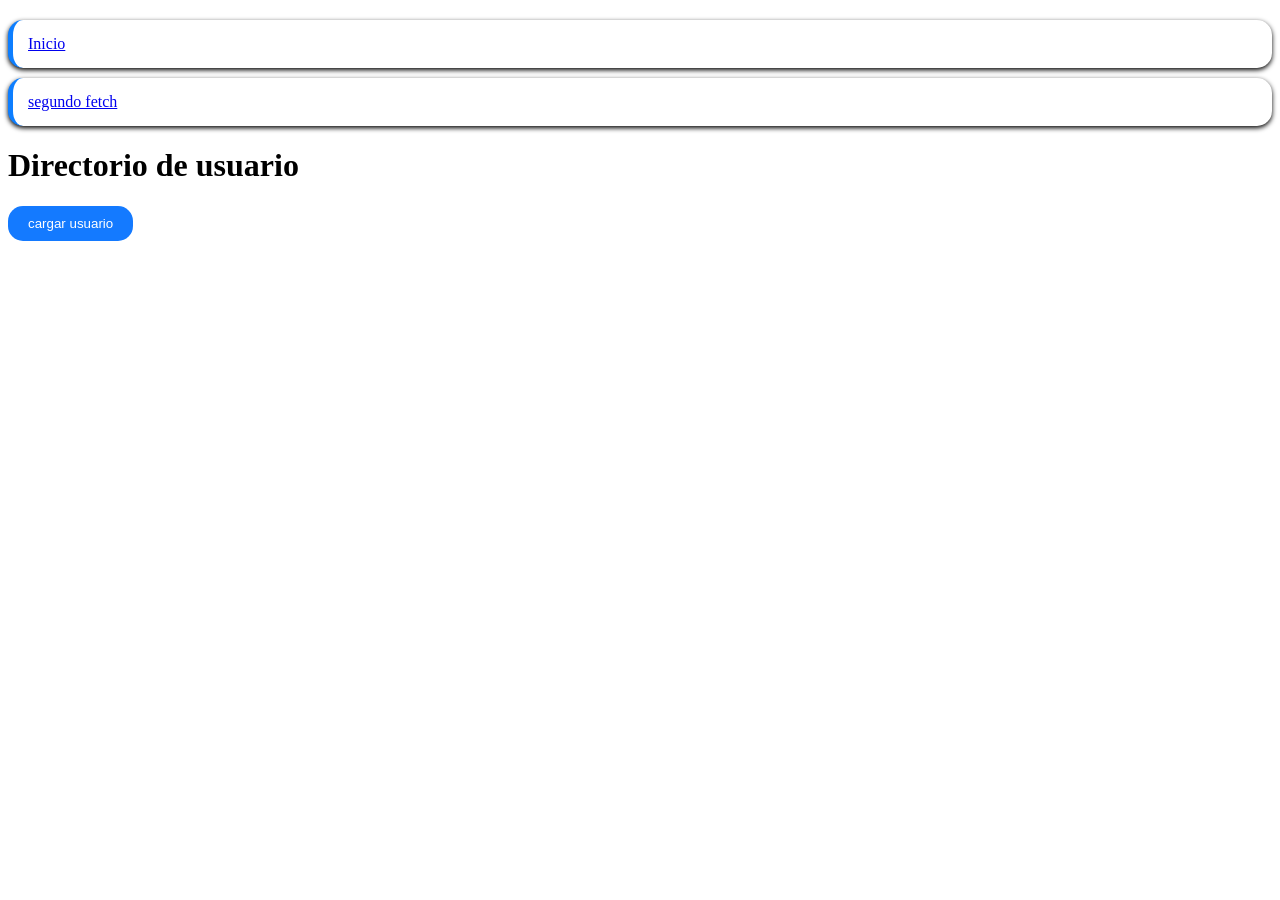
<file: index.html>
<!DOCTYPE html>
<html lang="es">
<head>
    <meta charset="UTF-8">
    <meta name="viewport" content="width=device-width, initial-scale=1.0">
    <title>Directorio</title>
    <link rel="stylesheet" href="style.css">
</head>
<body>
    <header>
        <ul>
            <li><a href="#inicio">Inicio</a></li>
            <li><a href="./fetch2/segundo.html">segundo fetch</a></li>
        </ul>
    </header>
    <h1>Directorio de usuario</h1>
    <button id="btnCargar">cargar usuario</button>
    <ul id="listaUsuario"></ul>

    <script src="script.js"></script>
</body>
</html>
</file>
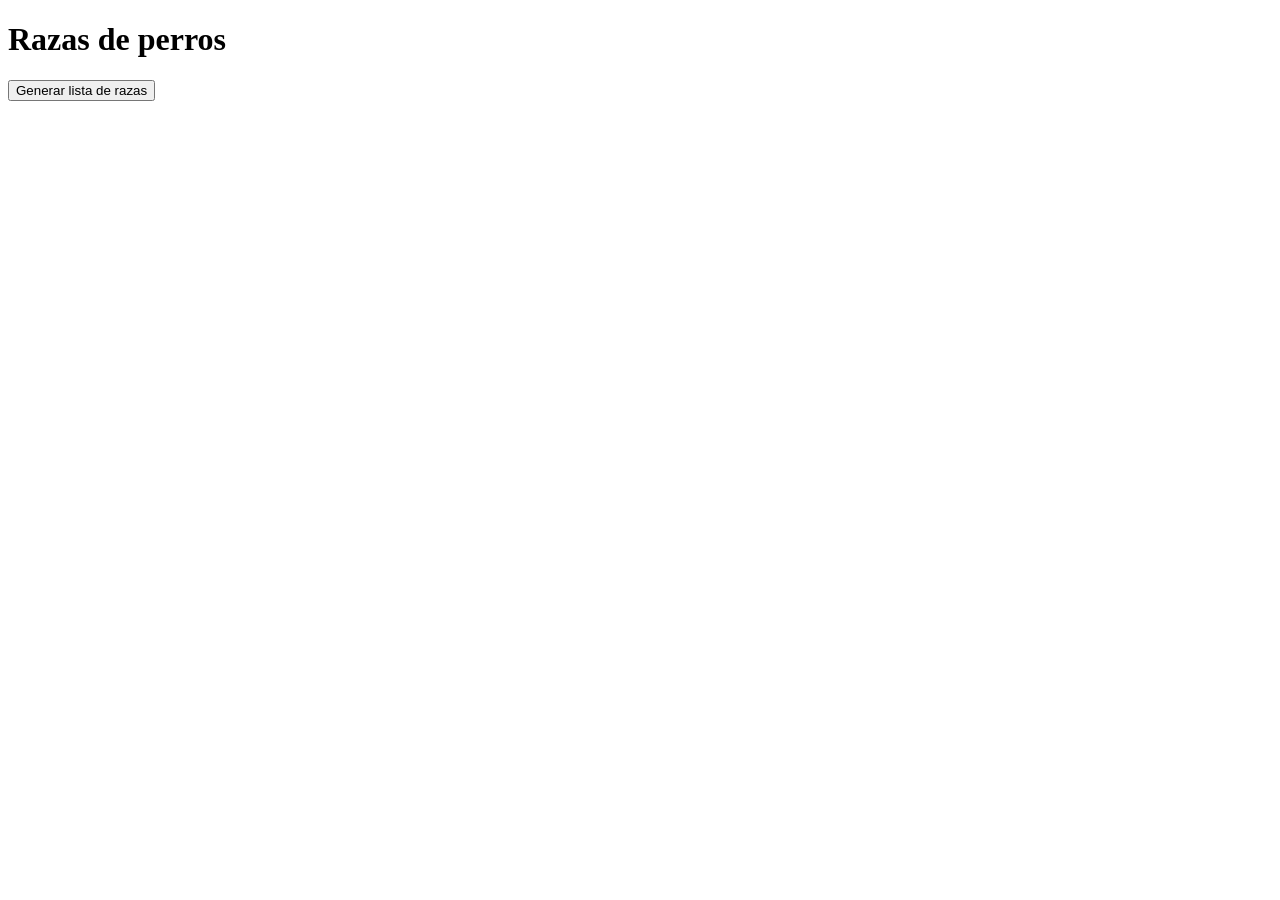
<file: dog/dog.html>
<!DOCTYPE html>
<html lang="es">
<head>
    <meta charset="UTF-8">
    <meta name="viewport" content="width=device-width, initial-scale=1.0">
    <title>Raza de perro</title>
</head>
<body>
    <h1>Razas de perros</h1>
    <button id="raza">Generar lista de razas</button>
    <ul id="listaRazas">
    </ul>
</body>
</html>
</file>
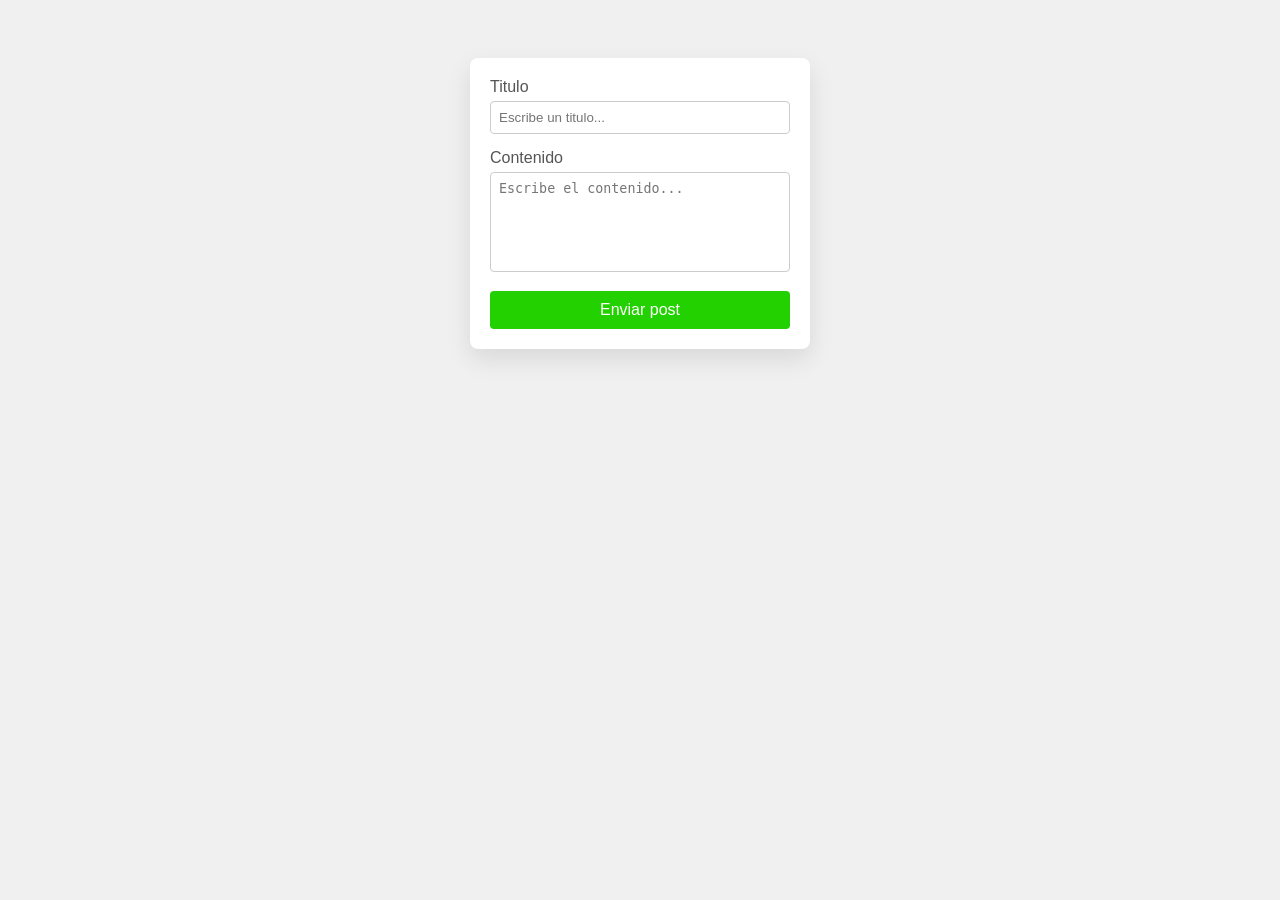
<file: fetch2/segundo.html>
<!DOCTYPE html>
<html lang="es">
<head>
    <meta charset="UTF-8">
    <meta name="viewport" content="width=device-width, initial-scale=1.0">
    <title>Fetch 2</title>
    <link rel="stylesheet" href="style_segundo.css">
</head>
<body>
    <div class="container">
        <form id="formularPost">
            <div class="group">
                <label for="titulo">Titulo</label>
                <input type="text" id="titulo" required placeholder="Escribe un titulo...">
            </div>
            <div class="group">
                <label for="contenido">Contenido</label>
                <textarea id="contenido" required placeholder="Escribe el contenido..."></textarea>
            </div>
        </form>
        <button type="submit" form="formularPost">Enviar post</button>
        <div id="mensajeEstado"></div>

        <script src="./segundo.js"></script>
    </div>
</body>
</html>
</file>
<file: style.css>
<<<<<<< HEAD
body{
  font-family: sans-serif;
  padding: 20px;
  background-color: #eff7ff;
}

button {
  padding: 10px 20px;
  cursor: pointer;
  background: rgb(20, 122, 255);
  color: white;
  border: none;
  border-radius: 15px;
}

button:hover{
  background: red;
}

ul{
  margin-top: 20px;
  list-style: none;
  padding: 0;
}

li{
  background: white;
  margin-bottom: 10px;
  padding: 15px;
  border-radius: 15px;
  border-left: 5px solid rgb(13, 126, 255);
  box-shadow: 0 2px 5px black;
=======
* {
    margin: 0;
    padding: 0;
    box-sizing: 0;
}

body {
    font-family: 'Segoe UI', Tahoma, Geneva, Verdana, sans-serif;
    line-height: 1.6;
    color:#333 ;
}

.nav {
    background-color: #2c3e50;
    padding: 1rem;
    position: fixed;
    width: 100%;
    top: 0;
    z-index: 1000;
    box-shadow: 0 2px 5px rgba(0, 0, 0, 0.1);
}

.nav_container {
    display: flex;
    font-size: 1.5rem;
    font-weight: bold;
    text-decoration: none;

}

.nav_toggle {
    display: block;
    background-color: transparent;
    border: none;
    cursor: pointer;
    width: 30px;
    height: 30px;
    position: relative;
}

.nav_toggle-line {
    display: block;
    height: 3px;
    width: 100%;
    background-color: white;
    margin: 5px 0;
    transition: all 0.3s ease;
}

.nav_menu {
    position: fixed;
    top: 70px;
    left: 0;
    width: 100%;
    background-color: #2c3e50;
    flex-direction: column;
    align-items: center;
    padding: 2rem 0;
    visibility: hidden;

}

.nav_item {
    list-style: none;
    margin: 1rem 0;
    width: 100%;
    text-align: center;
}

.nav_link {
    color: white;
    text-decoration: none;
    font-size: 1.1rem;
    display: block;
    padding: 0.5rem 1rem;
    transition: background-color 0.3 ease;
}

.nav_link:hover {
    background-color: #34495e;
}

.nav_menu--active {
    transform: translateY(0);
    opacity: 1;
    visibility: visible
}

.nav_toggle-line--top-active {
    transform: rotate(45deg) translate(5px , 5px);
}

.nav_toggle-line--middle-active {
    opacity: 0;
}

.nav_toggle-line--bottom-active {
    transform: rotate(-45deg) translate(7px, -6px);
}

.main-content {
    margin-top: 80px;
    padding: 2rem;
    max-width: 1200px;
    margin-left: auto;
    margin-right: auto;
}

@media (min-width:768px) {
    .nav_toggle{
        display: none;
    }

    .nav_menu {
        position: static;
        display: flex;
        flex-direction: row;
        justify-content: flex-end;
        transform: translateY(0);
        opacity: 1;
        visibility: visible;
        padding: 0;
        width: auto;
    }

    .nav_item {

        margin: 0 0.5rem;
        width: auto;
    }

    .nav_link {
        padding: 0.5rem 1rem;
        border-radius: 4px;
    }
>>>>>>> 8105ce0bf59e0fe26bdc530d608aac33a76f7a6b
}
</file>
<file: fetch2/style_segundo.css>
body{
    font-family: 'Segoe UI', Tahoma, Geneva, Verdana, sans-serif;
    background-color: #f0f0f0;
    display: flex;
    justify-content: center;
    padding: 50px;
}

.container{
    background-color: #fff;
    padding: 20px;
    border-radius: 8px;
    box-shadow: 0 10px 25px rgba(0,0,0,0.1);
    width: 300px;
}

h1{
    font-size: 1.5rem;
    color: #333;
    margin-bottom: 20px;
    text-align: center;
}

.group{
    margin-bottom: 15px;
}

label{
    display: block;
    margin-bottom: 5px;
    color: #555;
}

input, textarea{
    width: 100%;
    padding: 8px;
    border: 1px solid #ccc;
    border-radius: 4px;
    box-sizing: border-box;
}

textarea{
    height: 100px;
    resize: none;
}

button{
    width: 100%;
    padding: 10px;
    background: #23d100;
    color: white;
    border: none;
    border-radius: 4px;
    cursor: pointer;
    font-size: 1rem;
    transition: background 0.3s ease;
}

button:hover{
    background: #0f6100;
}

#mensajeEstado {
    margin-top: 20px;
    padding: 10px;
    border: 1px solid #ccc;
    border-radius: 4px;
    display: none;
    text-align: center;
}

.sucess {
    display: block !important;
    background-color: #ccc;
    color:#0f6100;
    border: 1px solid #e8ffe3;
}
</file>
